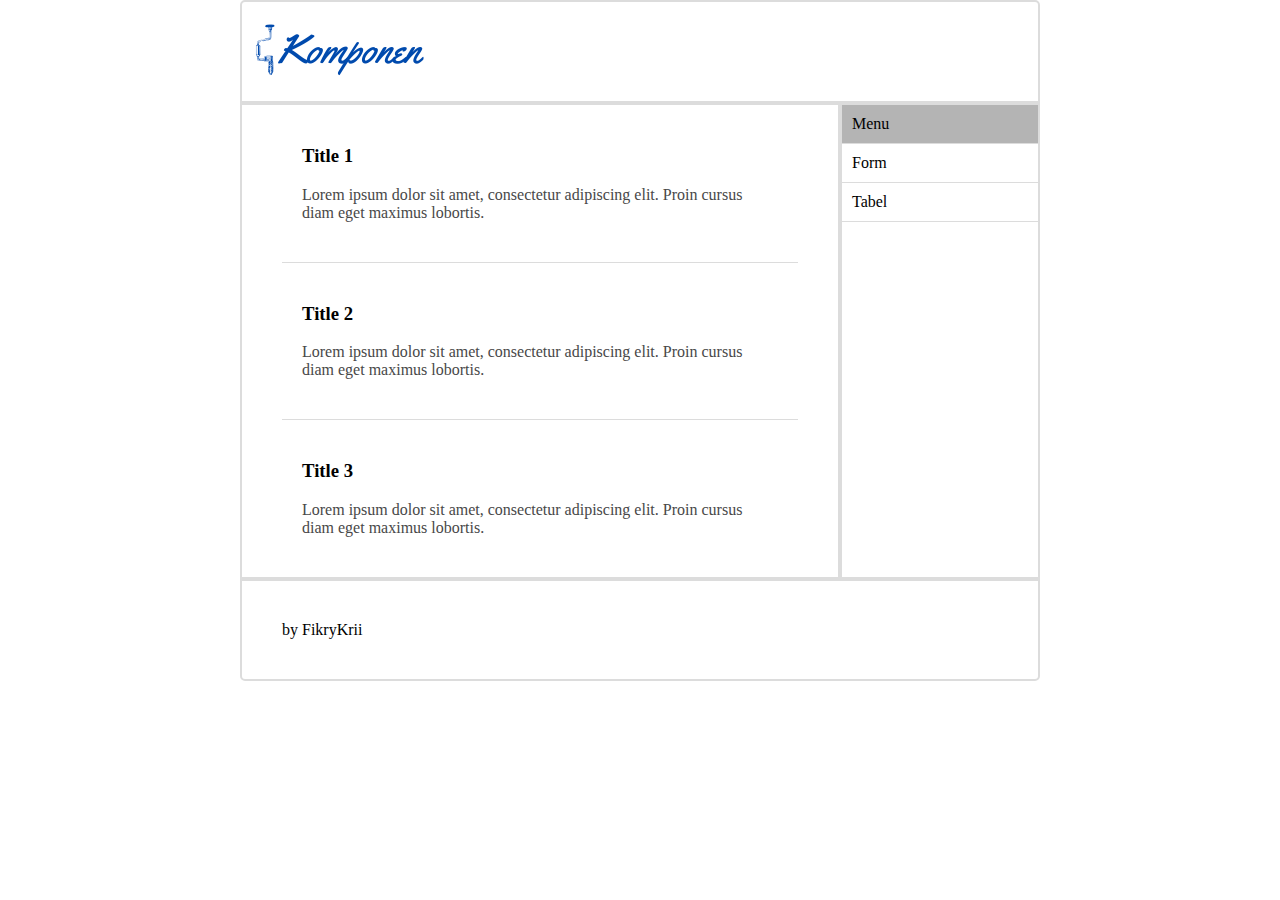
<file: index.html>
<!DOCTYPE html>
<html>
	<head>
		<title>Komponen | Dasar</title>
		<link rel="stylesheet" type="text/css" href="css/style.css">
		<link rel="stylesheet" type="text/css" href="css/article.css">
	</head>

	<body>
		<section class="container">
			<header>
				<img src="images/logo.png">
			</header>
			<article class="content">
				<section class="article">
					<h3>Title 1</h3>
					<p>Lorem ipsum dolor sit amet, consectetur adipiscing elit. Proin cursus diam eget maximus lobortis.</p>
				</section>

				<section class="article">
				<h3>Title 2</h3>
					<p>Lorem ipsum dolor sit amet, consectetur adipiscing elit. Proin cursus diam eget maximus lobortis.</p>
				</section>

				<section class="article">
				<h3>Title 3</h3>
					<p>Lorem ipsum dolor sit amet, consectetur adipiscing elit. Proin cursus diam eget maximus lobortis. </p>
				</section>

			</article>
			<nav class="sidebar">

				<a href="index.html" class="active">Menu</a>
				<a href="form.html">Form</a>
				<a href="tabel.html">Tabel</a>
				
			</nav>
			<footer>by FikryKrii</footer>
		</section>
	</body>
</html>
</file>
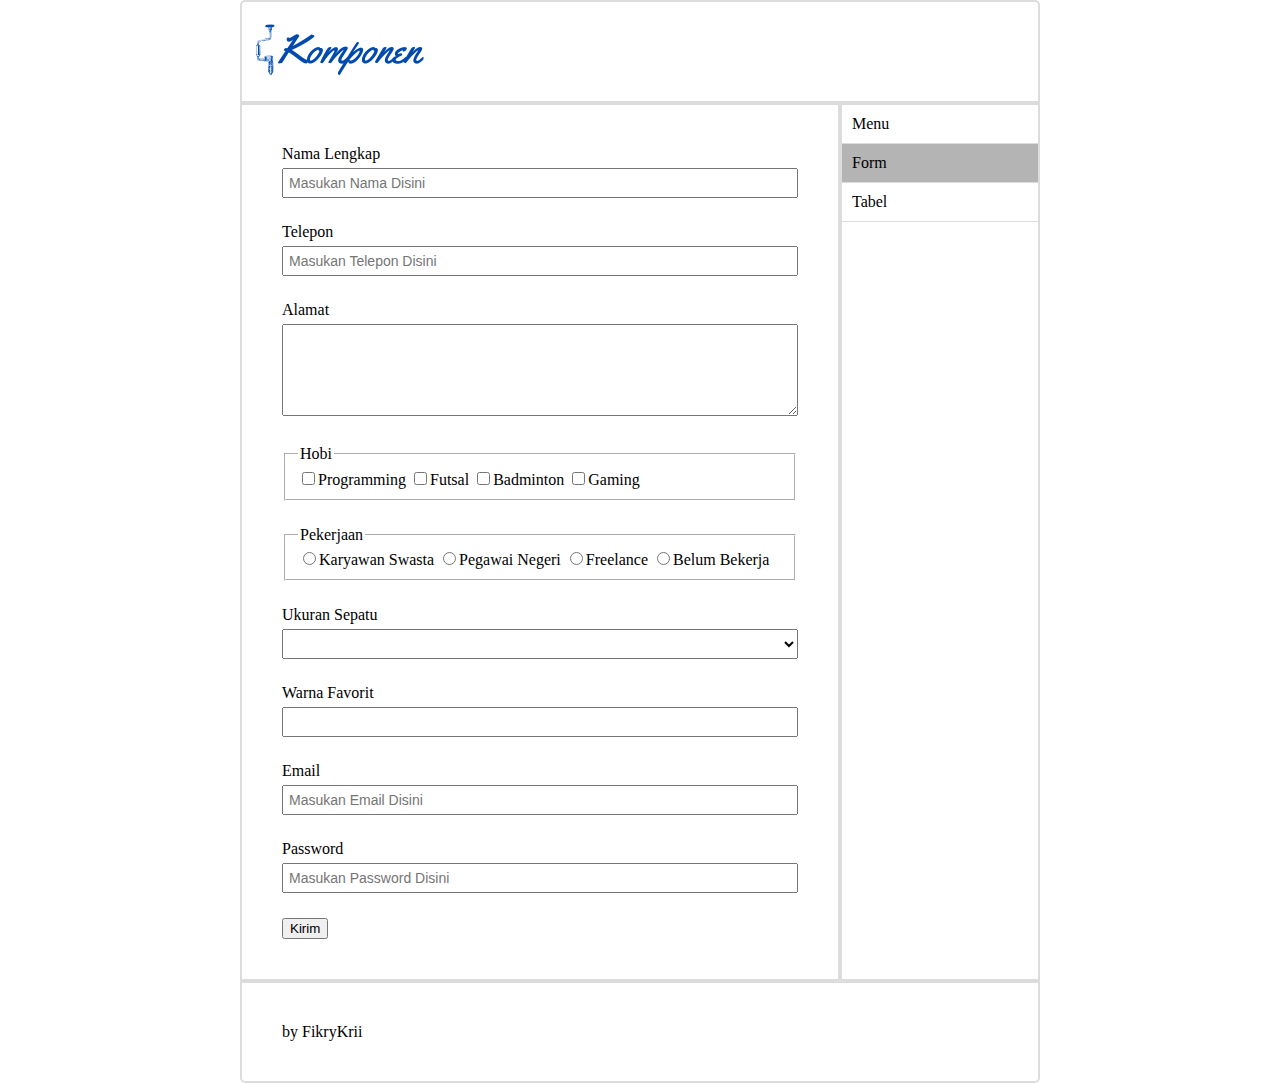
<file: form.html>
<!DOCTYPE html>
<html>
	<head>
		<title>Komponen | Form</title>
		<link rel="stylesheet" type="text/css" href="css/style.css">
		<link rel="stylesheet" type="text/css" href="css/form.css">
	</head>

	<body>
		<section class="container">
			<header>
				<img src="images/logo.png">
			</header>
			<section class="content">
				
				<form action="proses-login.php" method=""> 
					
					<label class="font-style">
						Nama Lengkap
						<input class="input" type="text" name="iNama" placeholder="Masukan Nama Disini">
					</label>

					<label class="font-style">
						Telepon
						<input class="input" type="number" name="iTelepon" placeholder="Masukan Telepon Disini">
					</label>

					<label class="font-style">
						Alamat
						<textarea class="input" rows="5"></textarea>
					</label>

					<fieldset class="font-style">
						<legend>Hobi</legend>
						<label>
							<input type="checkbox" value="Programming">Programming
						</label>
						<label>
							<input type="checkbox" value="Futsal">Futsal
						</label>
						<label>
							<input type="checkbox" value="Badminton">Badminton
						</label>
						<label>
							<input type="checkbox" value="Gaming">Gaming
						</label>
					</fieldset>

					<fieldset class="font-style">
						<legend>Pekerjaan</legend>
						<label>
							<input type="radio" value="Karyawan Swasta" name="iPekerjaan">Karyawan Swasta
						</label>
						<label>
							<input type="radio" value="Pegawai Negeri" name="iPekerjaan">Pegawai Negeri
						</label>
						<label>
							<input type="radio" value="Freelance" name="iPekerjaan">Freelance
						</label>
						<label>
							<input type="radio" value="Belum Bekerja" name="iPekerjaan">Belum Bekerja
						</label>
					</fieldset>

					<label class="font-style">
						Ukuran Sepatu
						<select class="input">
							<option value=""></option>
							<option value="37">Nomor 37</option>
							<option value="38">Nomor 38</option>
							<option value="39">Nomor 39</option>
							<option value="40">Nomor 40</option>
							<option value="41">Nomor 41</option>
							<option value="42">Nomor 42</option>
						</select>
					</label>

					<label class="font-style">
						Warna Favorit
						<input list="warna" class="input">
						<datalist id="warna">
							<option value="Merah">Warna Merah
							<option value="Biru">Warna Biru
							<option value="Kuning">Warna Kuning
							<option value="Hijau">Warna Hijau
							<option value="Ungu">Warna Ungu
							<option value="Pink">Warna Pink
						</datalist>
					</label>

					<label class="font-style">
						Email
						<input class="input" type="email" name="iEmail" placeholder="Masukan Email Disini">
					</label>

					<label class="font-style">
						Password
						<input class="input" type="password" name="iPass" placeholder="Masukan Password Disini">
					</label>

					<input type="submit" name="iSubmit" value="Kirim">

				</form>

			</section class="content">
			<nav class="sidebar">

				<a href="index.html">Menu</a>
				<a href="form.html" class="active">Form</a>
				<a href="tabel.html">Tabel</a>
				
			</nav>
			<footer>by FikryKrii</footer>
		</section>
	</body>
</html>
</file>
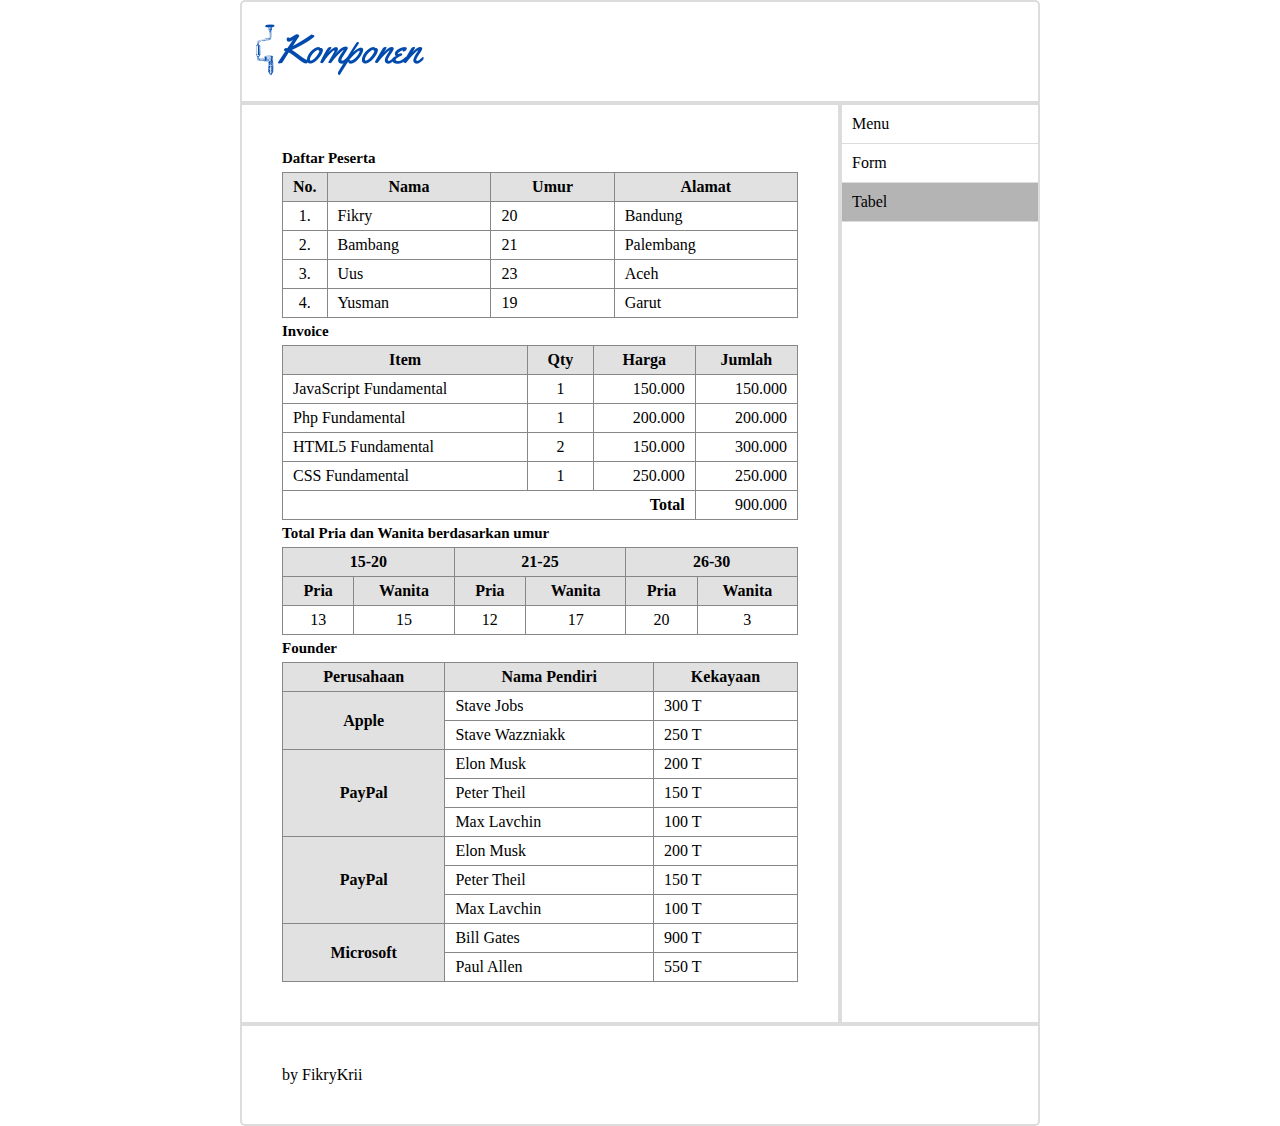
<file: tabel.html>
<!DOCTYPE html>
<html>
	<head>
		<title>Komponen | Tabel</title>
		<link rel="stylesheet" type="text/css" href="css/style.css">
		<link rel="stylesheet" type="text/css" href="css/tabel.css">
	</head>

	<body>
		<section class="container">
			<header>
				<img src="images/logo.png">
			</header>
			<section class="content">
				<table>
					<caption>Daftar Peserta</caption>
					<thead>
						<tr>
							<th class="no">No.</th>
							<th>Nama</th>
							<th>Umur</th>
							<th>Alamat</th>
						</tr>
					</thead>
					<tbody>
						<tr>
							<td class="tengah">1.</td>
							<td>Fikry</td>
							<td>20</td>
							<td>Bandung</td>
						</tr>
						<tr>
							<td class="tengah">2.</td>
							<td>Bambang</td>
							<td>21</td>
							<td>Palembang</td>
						</tr>
						<tr>
							<td class="tengah">3.</td>
							<td>Uus</td>
							<td>23</td>
							<td>Aceh</td>
						</tr>
						<tr>
							<td class="tengah">4.</td>
							<td>Yusman</td>
							<td>19</td>
							<td>Garut</td>
						</tr>
					</tbody>
				</table>

				<table>
					<caption>Invoice</caption>
					<thead>
						<tr>
							<th>Item</th>
							<th>Qty</th>
							<th>Harga</th>
							<th>Jumlah</th>
						</tr>
					</thead>
					<tbody>
						<tr>
							<td>JavaScript Fundamental</td>
							<td class="tengah">1</td>
							<td class="font-right">150.000</td>
							<td class="font-right">150.000</td>
						</tr>
						<tr>
							<td>Php Fundamental</td>
							<td class="tengah">1</td>
							<td class="font-right">200.000</td>
							<td class="font-right">200.000</td>
						</tr>
						<tr>
							<td>HTML5 Fundamental</td>
							<td class="tengah">2</td>
							<td class="font-right">150.000</td>
							<td class="font-right">300.000</td>
						</tr>
						<tr>
							<td>CSS Fundamental</td>
							<td class="tengah">1</td>
							<td class="font-right">250.000</td>
							<td class="font-right">250.000</td>
						</tr>
						<tr>
							<td class="total" colspan="3">Total</td>
							<td class="font-right">900.000</td>
						</tr>
					</tbody>
				</table>

				<table>
					<caption>Total Pria dan Wanita berdasarkan umur</caption>
					<thead>
						
						<tr>
							<th colspan="2">15-20</th>
							<th colspan="2">21-25</th>
							<th colspan="2">26-30</th>
						</tr>
						<tr>
							<th>Pria</th>
							<th>Wanita</th>
							<th>Pria</th>
							<th>Wanita</th>
							<th>Pria</th>
							<th>Wanita</th>
						</tr>

					</thead>
					<tbody>
						
						<tr class="tengah">
							<td>13</td>
							<td>15</td>
							<td>12</td>
							<td>17</td>
							<td>20</td>
							<td>3</td>
						</tr>

					</tbody>
				</table>

				<table>
					<caption>Founder</caption>
						<tr>
							<th>Perusahaan</th>
							<th>Nama Pendiri</th>
							<th>Kekayaan</th>
						</tr>

						<!--Awal-->
						<tr>
							<th rowspan="3">Apple</th>
						</tr>
						<tr>
							<td>Stave Jobs</td>
							<td>300 T</td>
						</tr>
						<tr>
							<td>Stave Wazzniakk</td>
							<td>250 T</td>
						</tr>

						<!--Batas-->
						<tr>
							<th rowspan="4">PayPal</th>
						</tr>
						<tr>
							<td>Elon Musk</td>
							<td>200 T</td>
						</tr>
						<tr>
							<td>Peter Theil</td>
							<td>150 T</td>
						</tr>
						<tr>
							<td>Max Lavchin</td>
							<td>100 T</td>
						</tr>

						<!--Batas-->
						<tr>
							<th rowspan="4">PayPal</th>
						</tr>
						<tr>
							<td>Elon Musk</td>
							<td>200 T</td>
						</tr>
						<tr>
							<td>Peter Theil</td>
							<td>150 T</td>
						</tr>
						<tr>
							<td>Max Lavchin</td>
							<td>100 T</td>
						</tr>

						<!--Batas-->
						<tr>
							<th rowspan="3">Microsoft</th>
						</tr>
						<tr>
							<td>Bill Gates</td>
							<td>900 T</td>
						</tr>
						<tr>
							<td>Paul Allen</td>
							<td>550 T</td>
						</tr>
					</table>
			</section>
			<nav class="sidebar">

				<a href="index.html">Menu</a>
				<a href="form.html">Form</a>
				<a href="tabel.html" class="active">Tabel</a>
				
			</nav>
			<footer>by FikryKrii</footer>
		</section>
	</body>
</html>
</file>
<file: css/style.css>
body{
	margin: 0px;
}

.container{
	width: 800px;
	margin: 0px auto;
	display: flex;
	flex-wrap: wrap;
}

header {
    width: 100%;
    border: 2px solid #dcdcdc;
    padding: 10px;
    border-top-left-radius: 5px;
    border-top-right-radius: 5px;
}

.content {
    width: 600px;
    border: 2px solid #dcdcdc;
    padding: 40px;
    box-sizing: border-box;
}

.sidebar {
    width: 200px;
    border: 2px solid #dcdcdc;
    /* padding: 40px; */
    box-sizing: border-box;
    display: flex;
    flex-direction: column;
}

.sidebar a{
	color: black;
	text-decoration: none;
	border-bottom: 1px solid #dcdcdc;
	padding: 10px;
}

.sidebar a:hover{
	background: #e1e1e1;
}

.sidebar a.active{
	background: #b4b4b4;
}

footer {
    width: 100%;
    border: 2px solid #dcdcdc;
    padding: 40px;
    border-bottom-left-radius: 5px;
    border-bottom-right-radius: 5px;
}
</file>
<file: css/article.css>
.article{
	border-bottom:1px solid #dcdcdc;
	padding: 40px 20px;
}

.article h3 {
    margin-top: 0px;
}

.article p {
    margin-bottom: 0px;
    color: #484848;
}

.article:last-child{
	border-bottom: none;
	padding-bottom:0px
}

.article:first-child{
	padding-top:0px
}
</file>
<file: css/form.css>
.font-style{
	display: block;
	margin-bottom: 25px;
}

.font-style .input{
	width: 100%;
	padding: 5px;
	font-size: 14px;
	box-sizing: border-box;
	margin-top: 5px;
}

fieldset{
	border-color: white;
}
</file>
<file: css/tabel.css>
table{
	border-collapse: collapse;
	width: 100%;
	border: 1px solid #888787;
}

th, td{
	border: 1px solid #888787;
	padding: 5px 10px;
}

th{
	background: #e1e1e1;
}

caption{
	text-align: left;
	margin: 5px 0px;
	font-weight: bold;
	font-size: 15px;
}

.no {
	width: 15px;
}

.tengah{
	text-align: center;
	vertical-align: middle;
}

.total{
	text-align: right;
	font-weight: bold;
}

.font-right{
	text-align: right;
}
</file>
